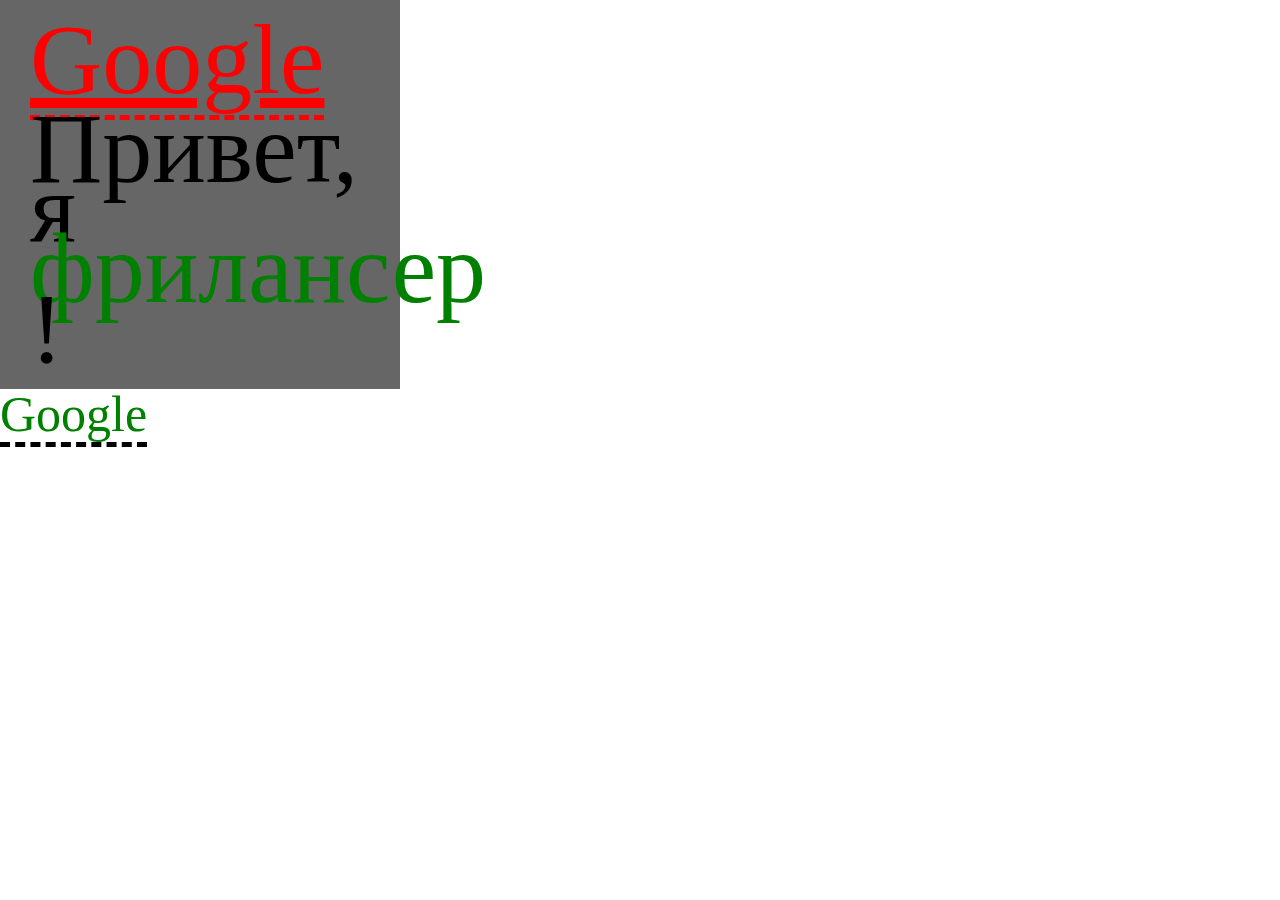
<file: index.html>
<!-- Сообщаем браузеру как стоит обрабатывать эту страницу -->
<!DOCTYPE html>
<!-- Оболочка документа, указываем язык содержимого -->
<html lang="ru">
<!-- Заголовок страницы, контейнер для других важных данных (не отображается) -->

<head>
	<!-- Заголовок страницы в браузере -->
	<title>Привет SASS(SCSS)!</title>
	<!-- Подключаем CSS -->
	<link rel="stylesheet" href="css/style.css" />
	<!-- Кодиро<link href="https://fonts.googleapis.com/css?family=Ruwudu:regular,500,600,700&display=swap" rel="stylesheet" />вка страницы -->
	<meta http-equiv="Content-type" content="text/html;charset=UTF-8" />
</head>
<!-- Отображаемое тело страницы -->

<body>
	<div class="block block--big">
		<a href="" class="link">Google</a>
		<div class="block__text">
			Привет, я <span>
				<p>фрилансер</p>
			</span>!
		</div>
	</div>
	<a href="" class="link-2">Google</a>

</body>

</html>
</file>
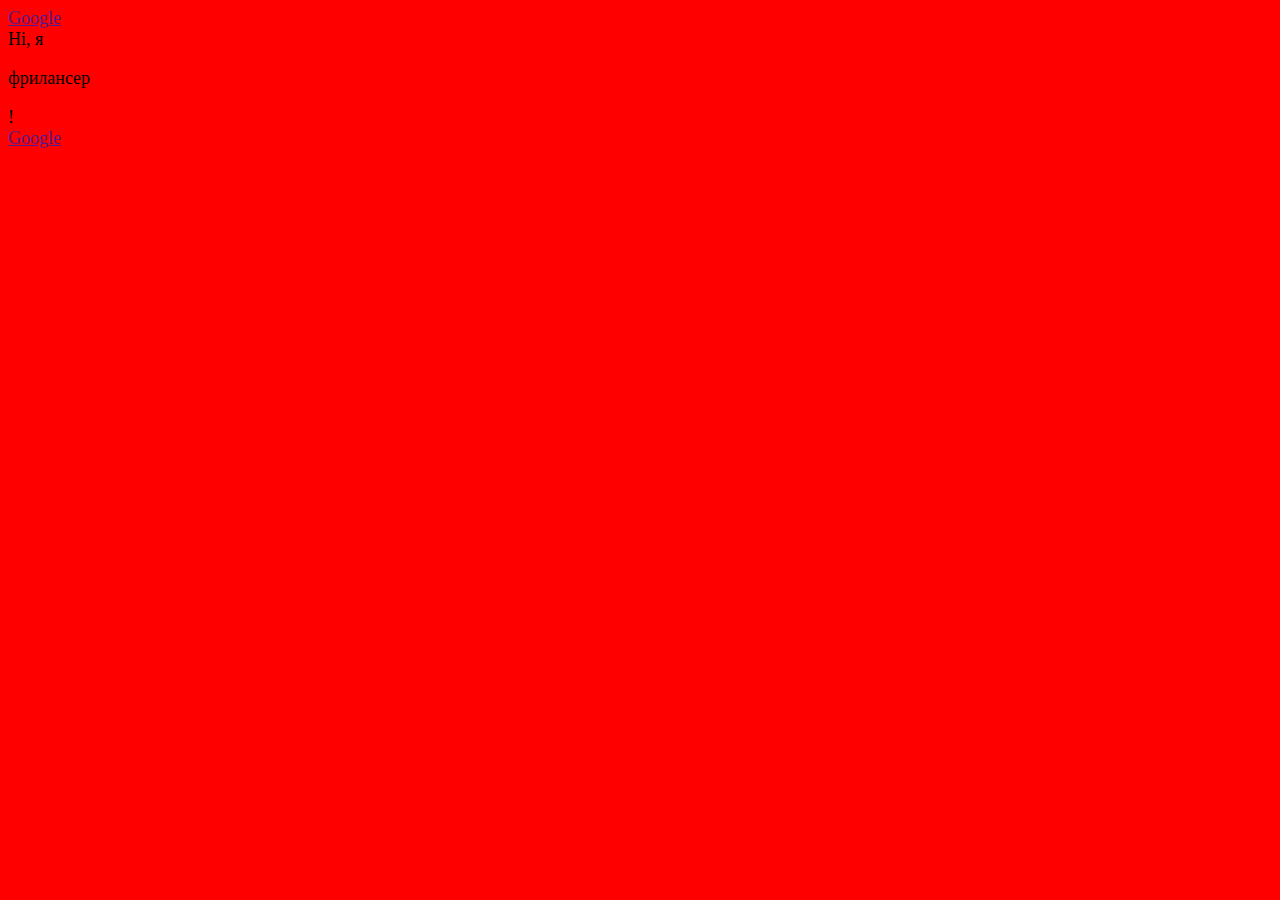
<file: fonts/index.html>
<!-- Сообщаем браузеру как стоит обрабатывать эту страницу -->
<!DOCTYPE html>
<!-- Оболочка документа, указываем язык содержимого -->
<html lang="ru">
<!-- Заголовок страницы, контейнер для других важных данных (не отображается) -->

<head>
	<!-- Заголовок страницы в браузере -->
	<title>Привет SASS(SCSS)!</title>
	<!-- Подключаем CSS -->
	<link rel="stylesheet" href="css/style.css" />
	<!-- Кодиро<link href="https://fonts.googleapis.com/css?family=Ruwudu:regular,500,600,700&display=swap" rel="stylesheet" />вка страницы -->
	<meta http-equiv="Content-type" content="text/html;charset=UTF-8" />
</head>
<!-- Отображаемое тело страницы -->

<body>
	<div class="block block--big">
		<a href="" class="link">Google</a>
		<div class="block__text">
			Hi, я <span>
				<p>фрилансер</p>
			</span>!
		</div>
	</div>
	<a href="" class="link-2">Google</a>
	

</body>

</html>
</file>
<file: css/style.css>
@charset "UTF-8";
/*Обнуление*/
* {
  padding: 0;
  margin: 0;
  border: 0;
}

*, *:before, *:after {
  -webkit-box-sizing: border-box;
  box-sizing: border-box;
}

:focus, :active {
  outline: none;
}

a:focus, a:active {
  outline: none;
}

nav, footer, header, aside {
  display: block;
}

html, body {
  height: 100%;
  width: 100%;
  font-size: 100%;
  line-height: 1;
  font-size: 14px;
  -ms-text-size-adjust: 100%;
  -moz-text-size-adjust: 100%;
  -webkit-text-size-adjust: 100%;
}

input, button, textarea {
  font-family: inherit;
}

input::-ms-clear {
  display: none;
}

button {
  cursor: pointer;
}

button::-moz-focus-inner {
  padding: 0;
  border: 0;
}

a, a:visited {
  text-decoration: none;
}

a:hover {
  text-decoration: none;
}

ul li {
  list-style: none;
}

img {
  vertical-align: top;
}

h1, h2, h3, h4, h5, h6 {
  font-size: inherit;
  font-weight: inherit;
}

/*--------------------*/
.tplborder, .link-2, .link {
  font-size: 100px;
  border-bottom: 5px dashed red;
}

.block {
  width: 31.25%;
  background-color: #666;
  padding: 30px;
  line-height: 60px;
}
.block .block__text {
  font-size: 100px;
}
.block .block__text span {
  color: green;
}

.link {
  font-size: 80px;
  color: green;
  color: red;
  text-decoration: underline;
  font-size: 100px;
}
.block .link {
  font-size: 100px;
}
.link:hover {
  color: #fff;
}

.link-2 {
  font-size: 50px;
  color: green;
  border-bottom: 5px dashed #000;
}
</file>
<file: fonts/css/style.css>
body {
  background-color: red;
}

body {
  font-size: 18px;
}
</file>
